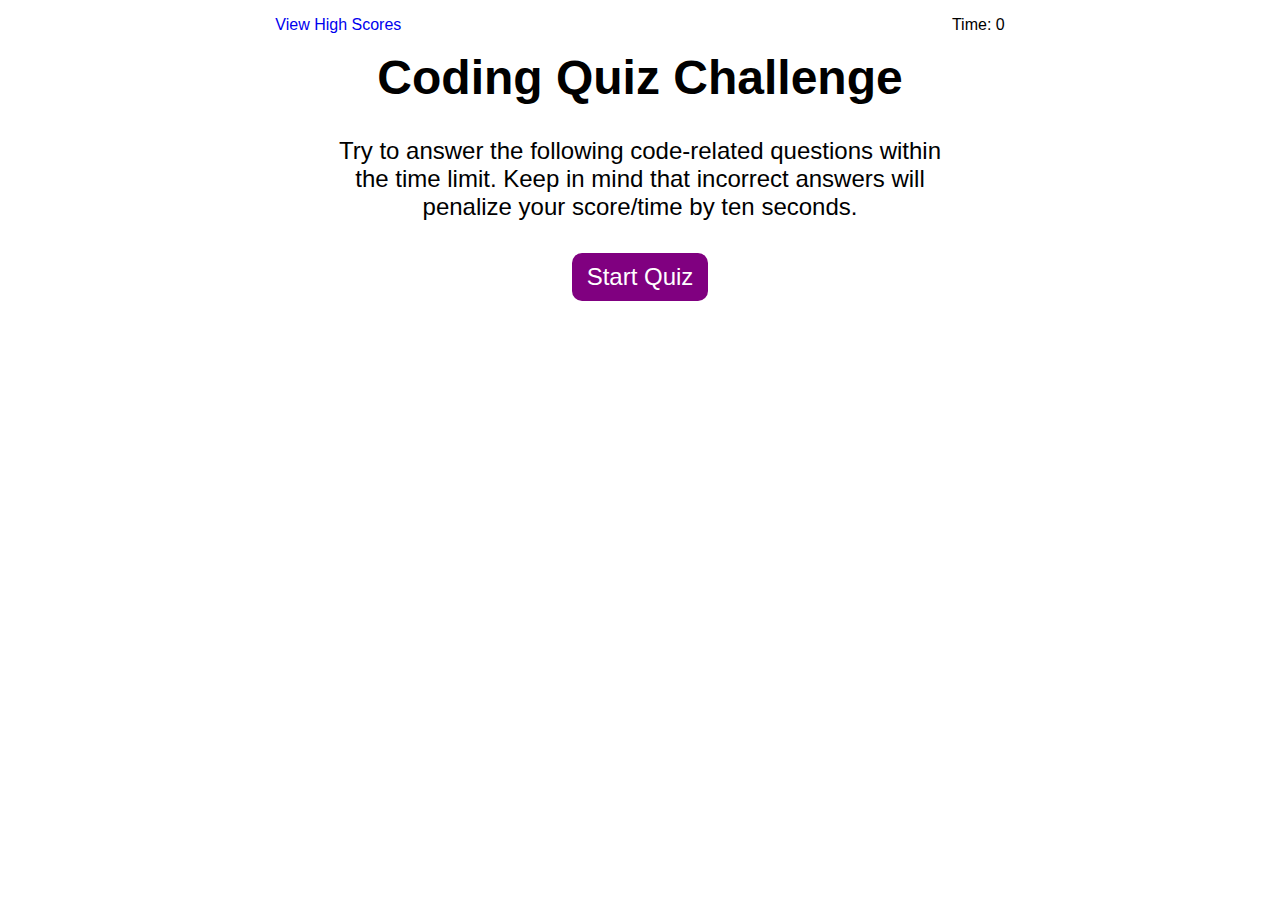
<file: index.html>
<!DOCTYPE html>
<html lang="en">

<head>
    <meta charset="UTF-8">
    <meta name="viewport" content="width=device-width, initial-scale=1.0">
    <link rel="stylesheet" href="./assets/css/quiz.css" />
    <title>JavaScript Quiz</title>
</head>

<body>
    <nav class="link-and-time">
        <a href="./highscores.html">View High Scores</a>
        <p id="score-timer">Time: 0</p>
    </nav>
    <main>
        <h1 class="questions" id="question-text">
            Coding Quiz Challenge
        </h1>
        <section>
            <div class="misc-text" id="misc-sect">
                <p id="starter-text">
                    Try to answer the following code-related questions within the time limit.
                    Keep in mind that incorrect answers will penalize your score/time by ten seconds.
                </p>
            </div>
            <div class="responses" id="response-sect">
                <button id="start" class="btn start-button">Start Quiz</button>
            </div>
            <div class="answer-sect" id="answer-text">
                
            </div>
        </section>
    </main>
    <script src="./assets/js/script.js"></script>
</body>

</html>
</file>
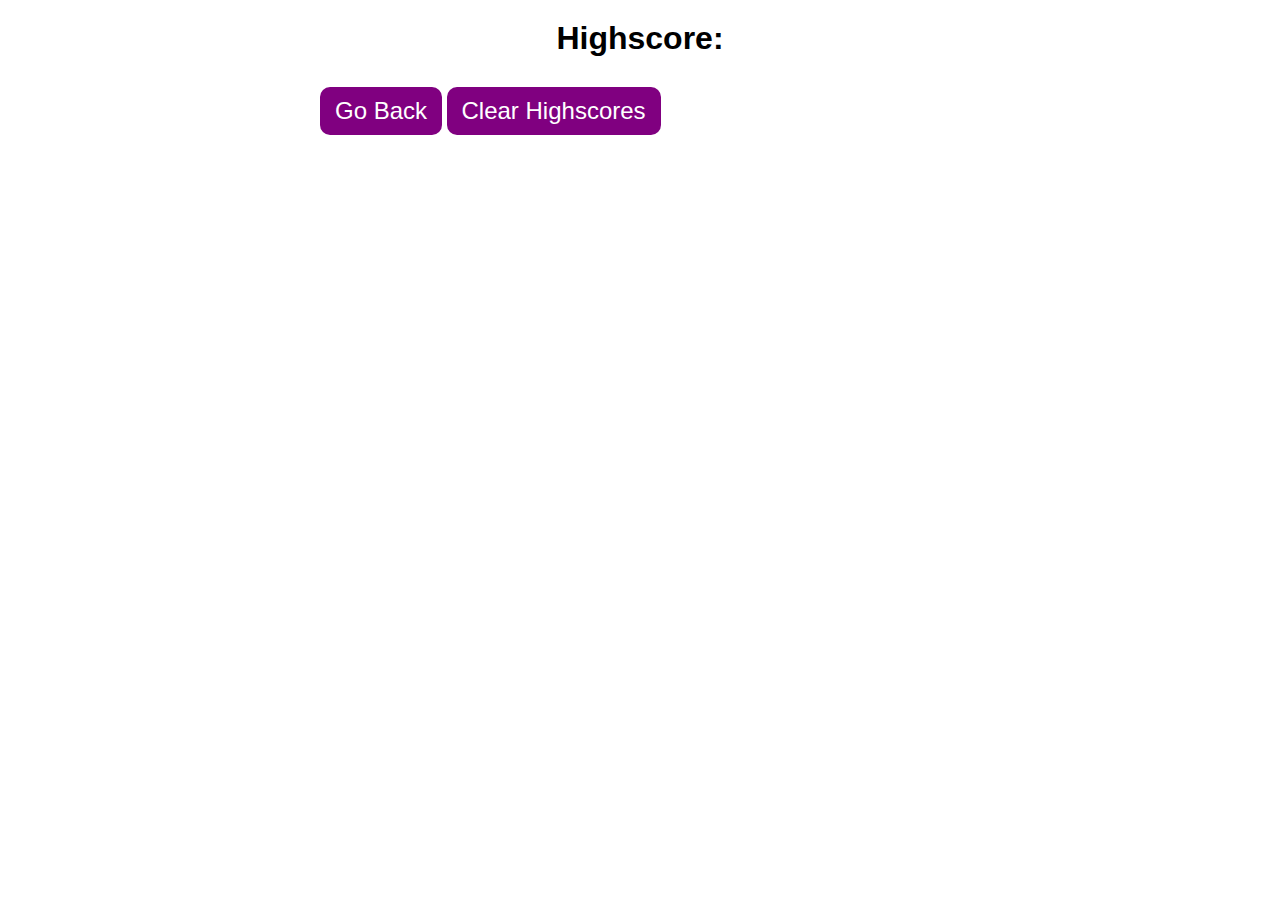
<file: highscores.html>
<!DOCTYPE html>
<html lang="en">

<head>
    <meta charset="UTF-8">
    <meta name="viewport" content="width=device-width, initial-scale=1.0">
    <link rel="stylesheet" href="./assets/css/highscore.css" />
    <title>Highscores</title>
</head>

<body>
    <main>
        <h1>Highscore:</h1>
        <div class="score-section">
            <ol id="score-list">
            </ol>
        </div>
        <div class="button-selection">
            <button id="go-back" class="btn">Go Back</button>
            <button id="clear-highscore" class="btn">Clear Highscores</button>
        </div>
    </main>
    <script src="./assets/js/scoretrack.js"></script>
</body>

</html>
</file>
<file: assets/css/quiz.css>
body {
    margin: 0;
    font-family: Arial, Helvetica, sans-serif;
}

nav {
    display: flex;
    justify-content: space-around;
}

nav a {
    position: relative;
    top: 1rem;
    text-decoration: none;
}

main h1 {
    margin: 0 auto;
    max-width: 50%;
    font-size: 48px;
    font-weight: bolder;
    text-align: center;
}

.misc-text {
    margin: 2rem auto;
    max-width: 50%;
    text-align: center;
    font-size: 24px;
}

.btn {
   padding: 10px 15px; 
   font-size: 24px;
   background-color: purple;
   color: white;
   border: none;
   border-radius: 10px;

   margin: 10px 0;
}

.btn:hover {
    background-color: plum;
}

.start-button {
    display: flex;
    margin: 0 auto;
}

.responses {
    margin: auto;
    width: 50%;
    display: flex;
    flex-wrap: wrap;
    flex-direction: column;
}

.answer-sect {
    width: 50%;
    margin: 20px auto;
    padding: 10px 10px;
    border-top: 1px solid gray;
    color: gray;
    font-style: italic;
    font-size: 2rem;
    display: none;
}

#initials {
    height: 20px;
    font-size: 16px;
}

#submit-init {
    background-color: purple;
    color: white;
    border: 0px;
    border-radius: 5px;
    width: 5rem;
    height: 2rem;
}

#submit-init:hover{
    background-color: plum;
}
</file>
<file: assets/css/highscore.css>
body {
    margin: 0 auto;
    font-family: Arial, Helvetica, sans-serif;
}

main h1 {
    margin: 20px auto;
    text-align: center;
}

.score-section {
    margin: 20px auto;
    width: 50%;
}

#score-list li {
    padding: 10px;
}

.button-selection {
    width: 50%;
    margin: 0 auto;
}

.btn {
    padding: 10px 15px; 
    font-size: 24px;
    background-color: purple;
    color: white;
    border: none;
    border-radius: 10px;
    margin: 10px 0;
}

.btn:hover {
    background-color: plum;
}
</file>
